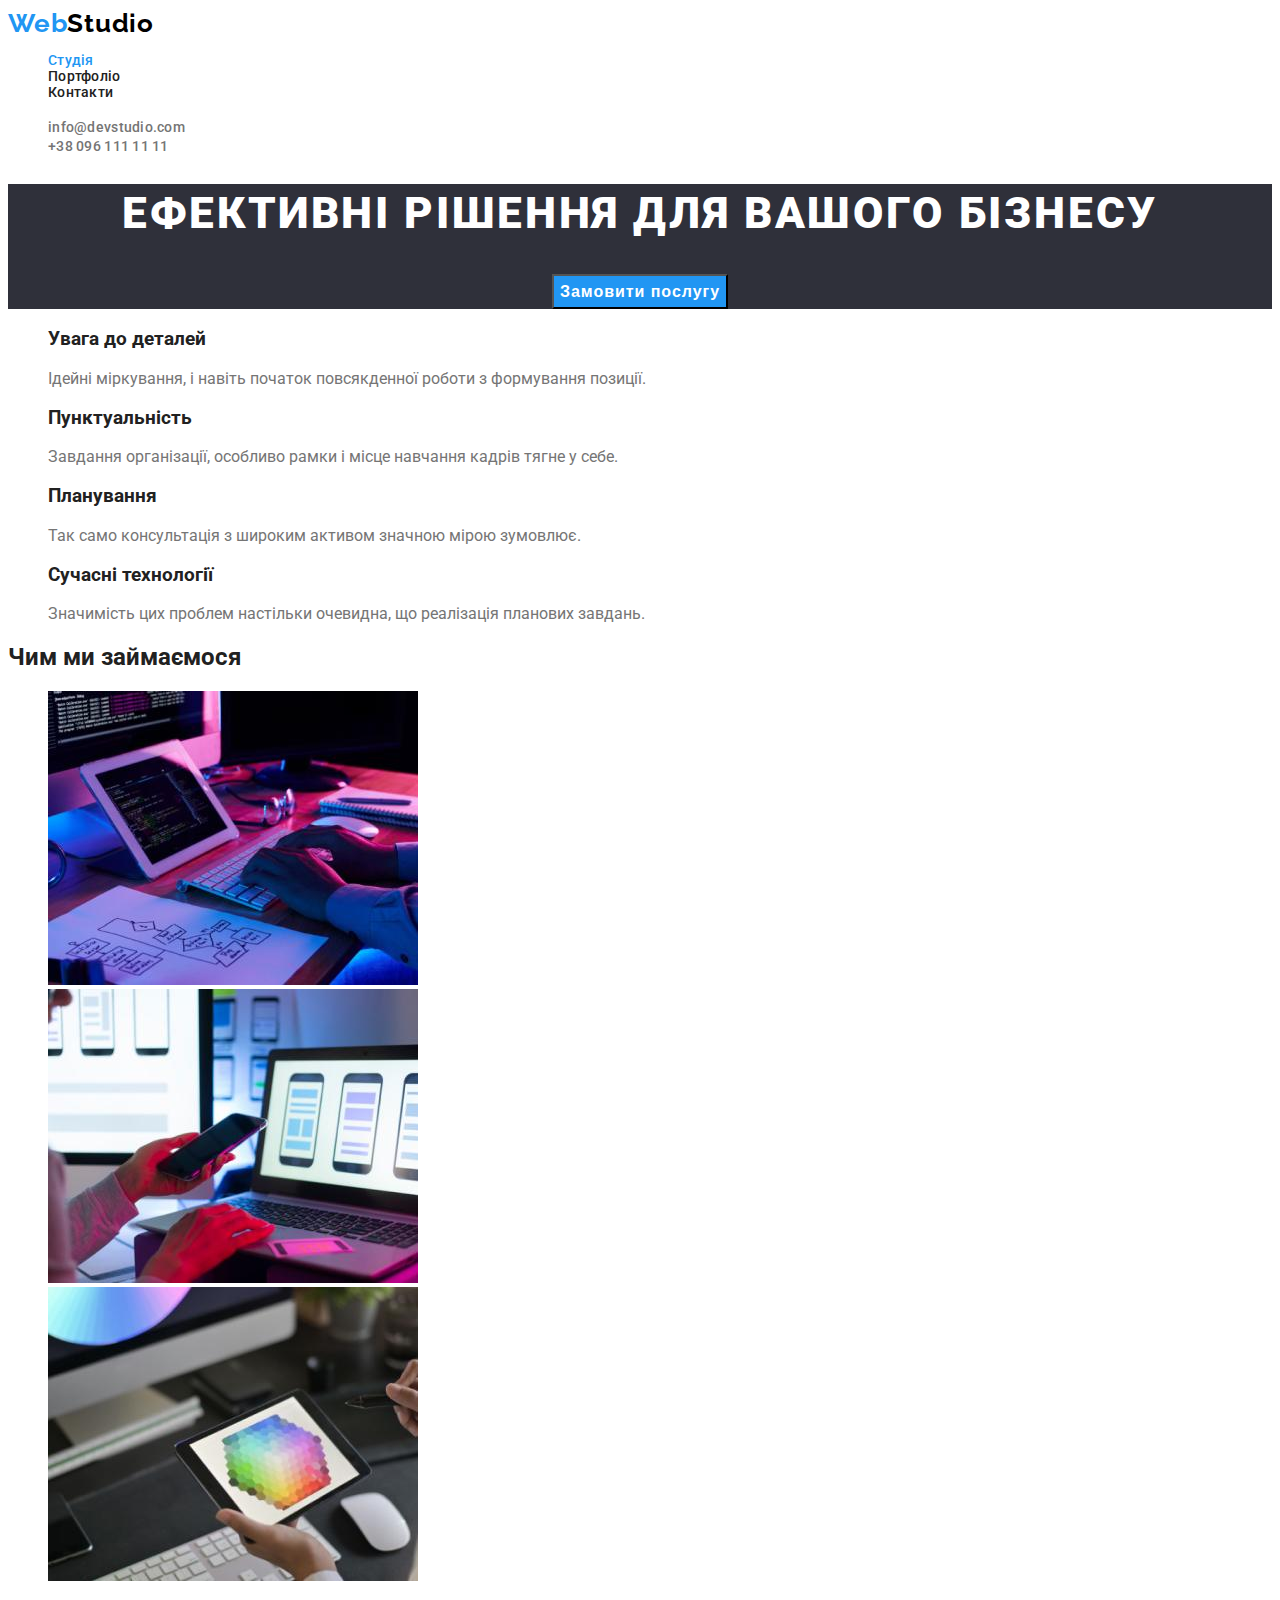
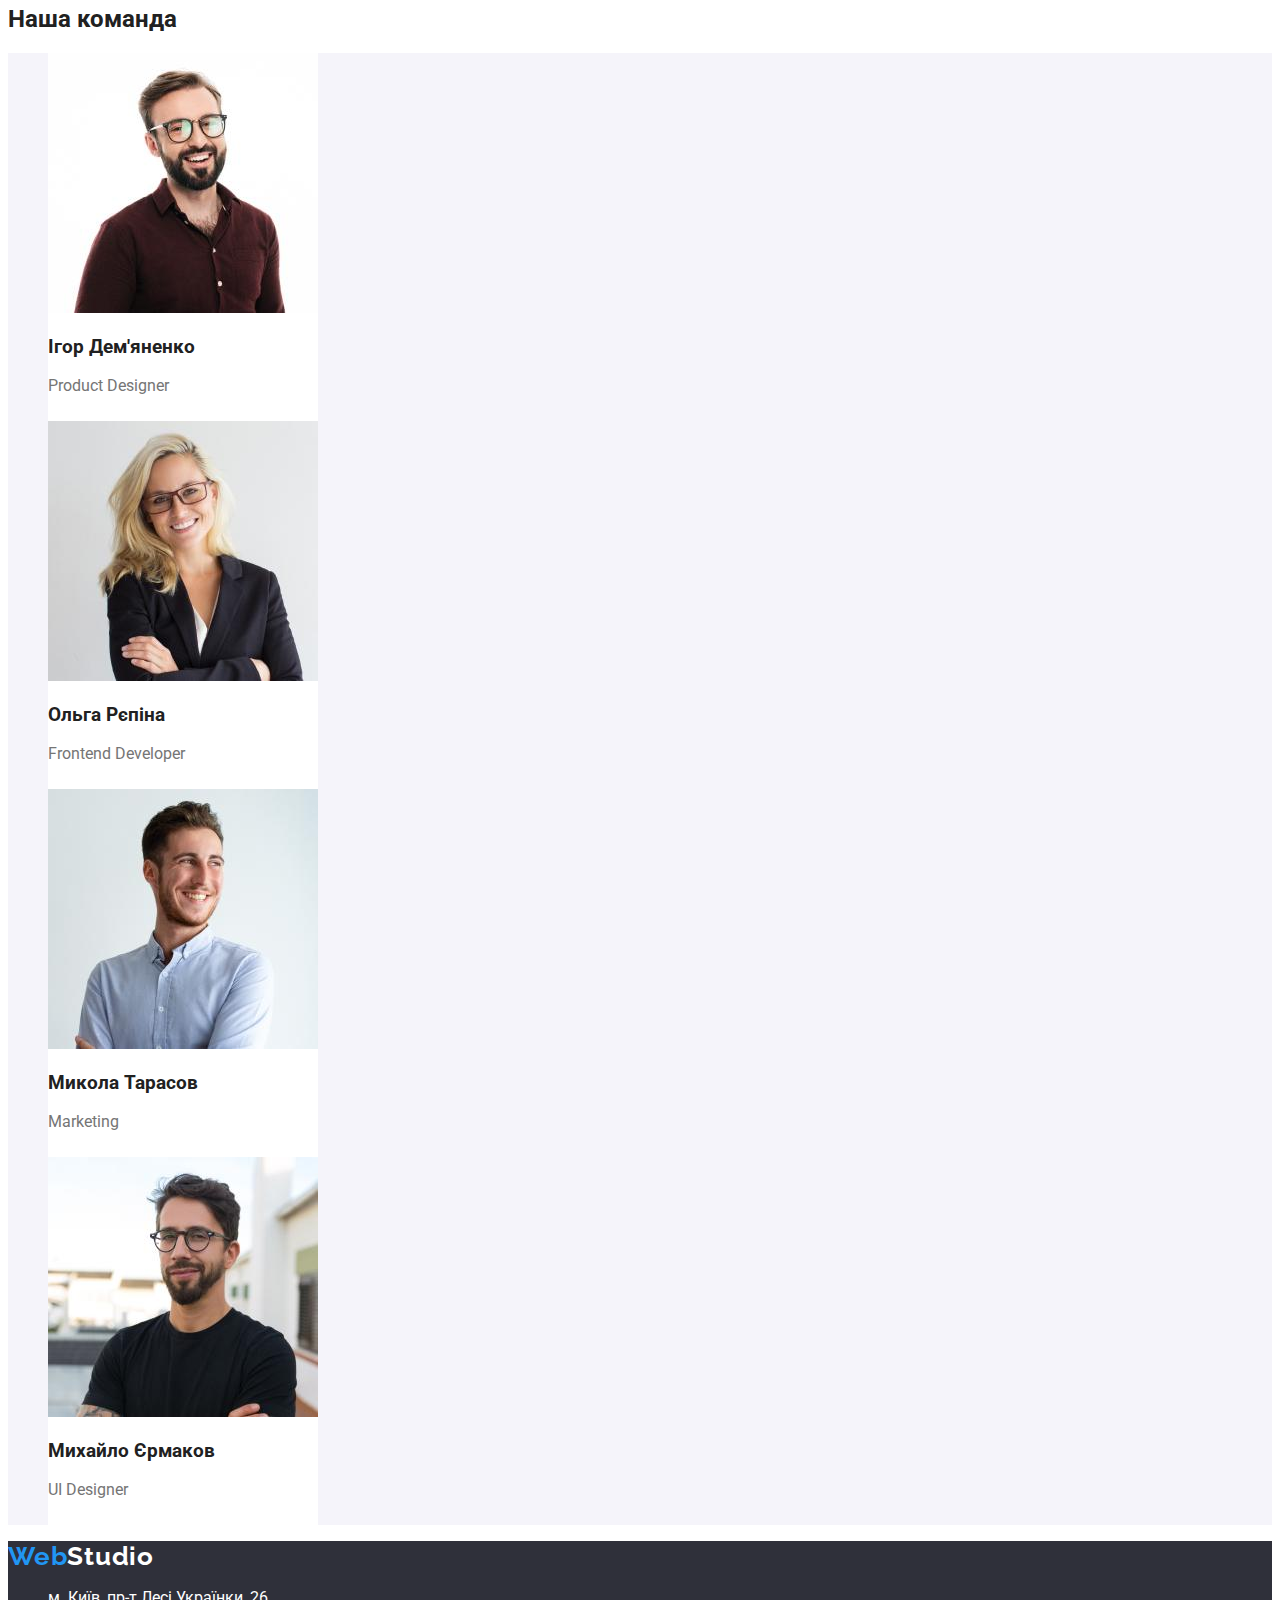
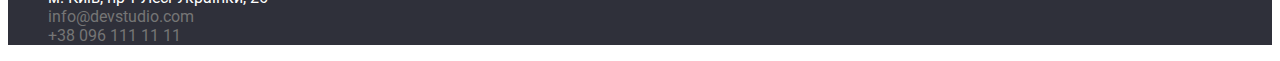
<file: index.html>
<!DOCTYPE html>
<html lang="uk">
  <head>
    <meta charset="UTF-8" />
    <meta http-equiv="X-UA-Compatible" content="IE=edge" />
    <meta name="viewport" content="width=device-width, initial-scale=1.0" />
    <title>WebStudio</title>
    <link rel="preconnect" href="https://fonts.googleapis.com" />
    <link rel="preconnect" href="https://fonts.gstatic.com" crossorigin />
    <link
      href="https://fonts.googleapis.com/css2?family=Raleway:wght@700&family=Roboto:wght@400;500;700;900&display=swap"
      rel="stylesheet"
    />
    <link rel="stylesheet" href="./css/styles.css" />
  </head>
  <body>
    <header>
      <a class="logo-1" href="./index.html" lang="en">Web<span class="logo-2">Studio</span></a>
      <nav>
        <ul class="ul-nav">
          <li><a class="link backlight" href="./index.html">Студія</a></li>
          <li><a class="link" href="./portfolio.html">Портфоліо</a></li>
          <li><a class="link" href="#">Контакти</a></li>
        </ul>
      </nav>
      <ul class="adress-header">
        <li><a class="link" href="mailto:info@devstudio.com" lang="en">info@devstudio.com</a></li>
        <li><a class="link" href="tel:+380961111111">+38 096 111 11 11</a></li>
      </ul>
    </header>
    <main>
      <section class="hero">
        <h1 class="hero-title">Ефективні рішення для вашого бізнесу</h1>
        <div class="hero-button"><button class="hero-button1" type="button">Замовити послугу</button></div>
      </section>
      <section class="section">
        <h2 class="title-section h2-hidden">Наші переваги</h2>
        <ul>
          <li>
            <h3>Увага до деталей</h3>
            <p>Ідейні міркування, і навіть початок повсякденної роботи з формування позиції.</p>
          </li>
          <li>
            <h3>Пунктуальність</h3>
            <p>Завдання організації, особливо рамки і місце навчання кадрів тягне у себе.</p>
          </li>
          <li>
            <h3>Планування</h3>
            <p>Так само консультація з широким активом значною мірою зумовлює.</p>
          </li>
          <li>
            <h3>Сучасні технології</h3>
            <p>Значимість цих проблем настільки очевидна, що реалізація планових завдань.</p>
          </li>
        </ul>
      </section>
      <section class="section">
        <h2 class="title-section">Чим ми займаємося</h2>
        <ul>
          <li>
            <img src="./images/1section3.jpg" alt="Створення сайтів" width="370" />
          </li>
          <li>
            <img
              src="./images/2section3.jpg"
              alt="Створення макетів сайтів для телефонів"
              width="370"
            />
          </li>
          <li>
            <img src="./images/3section3.jpg" alt="Розробка дизайну" width="370" />
          </li>
        </ul>
      </section>
      <section class="section">
        <h2 class="title-section">Наша команда</h2>
        <ul class="our-team">
          <li class="our-team-people">
            <img
              src="./images/1section5.jpg"
              alt="Ігор Дем'яненко, продуктовий дизайнер"
              width="270"
            />
            <h3>Ігор Дем'яненко</h3>
            <p lang="en">Product Designer</p>
          </li>
          <li class="our-team-people">
            <img src="./images/2section5.jpg" alt="Ольга Рєпіна, фронтенд розробник" width="270" />
            <h3>Ольга Рєпіна</h3>
            <p lang="en">Frontend Developer</p>
          </li>
          <li class="our-team-people">
            <img src="./images/3section5.jpg" alt="Микола Тарасов, маркетолог" width="270" />
            <h3>Микола Тарасов</h3>
            <p lang="en">Marketing</p>
          </li>
          <li class="our-team-people">
            <img
              src="./images/4section5.jpg"
              alt="Михайло Єрмаков, дизайнер інтерфейсу користувача"
              width="270"
            />
            <h3>Михайло Єрмаков</h3>
            <p lang="en">UI Designer</p>
          </li>
        </ul>
      </section>
    </main>
    <footer>
      <a class="logo-1" href="./index.html" lang="en">Web<span class="logo-3">Studio</span></a>
      <address class="adress">
        <ul class="ul-adress">
          <li>
            <a class="link white" 
              href="https://goo.gl/maps/ngxzgbHmEu5AYn8RA"
              target="_blank"
              rel="noopener noreferrer nofollow"
              >м. Київ, пр-т Лесі Українки, 26
            </a>
          </li>
          <li><a class="link grey" href="mailto:info@devstudio.com" lang="en">info@devstudio.com</a></li>
          <li><a class="link grey" href="tel:+380961111111">+38 096 111 11 11</a></li>
        </ul>
      </address>
    </footer>
  </body>
</html>
</file>
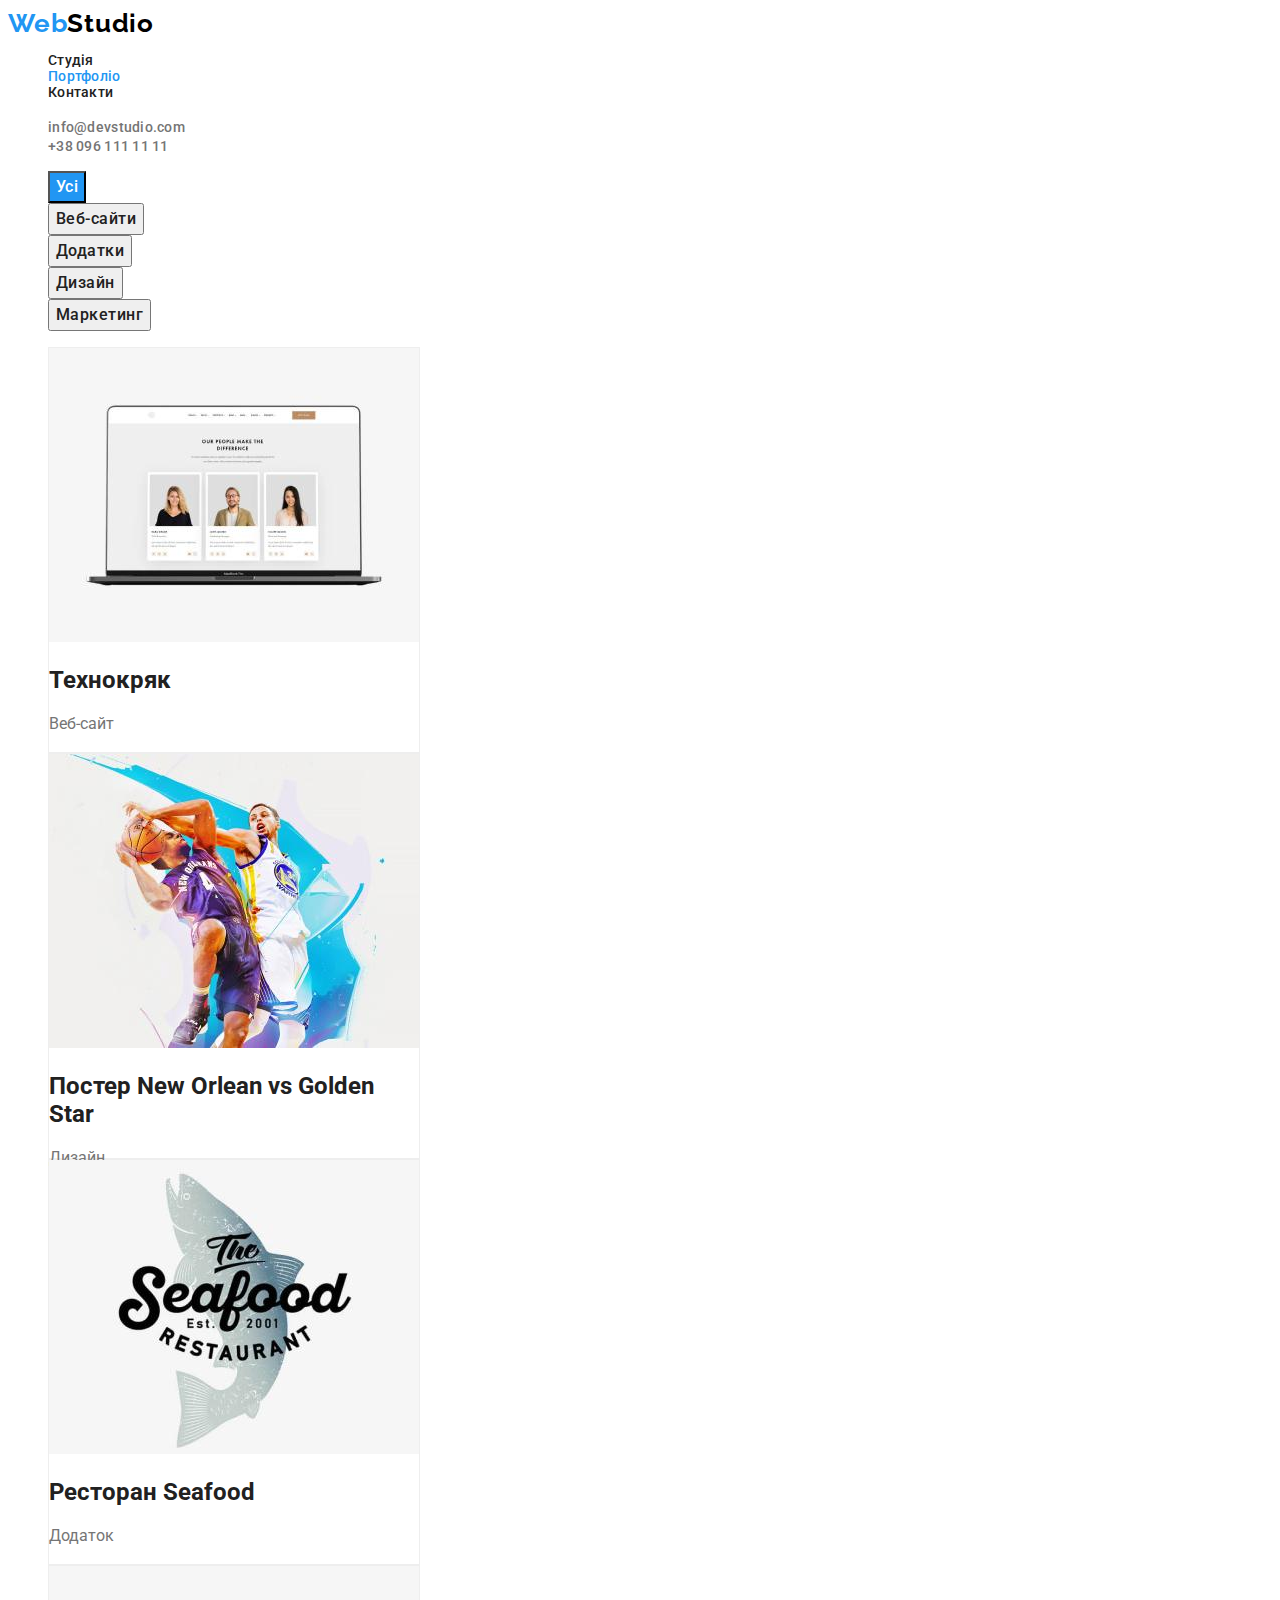
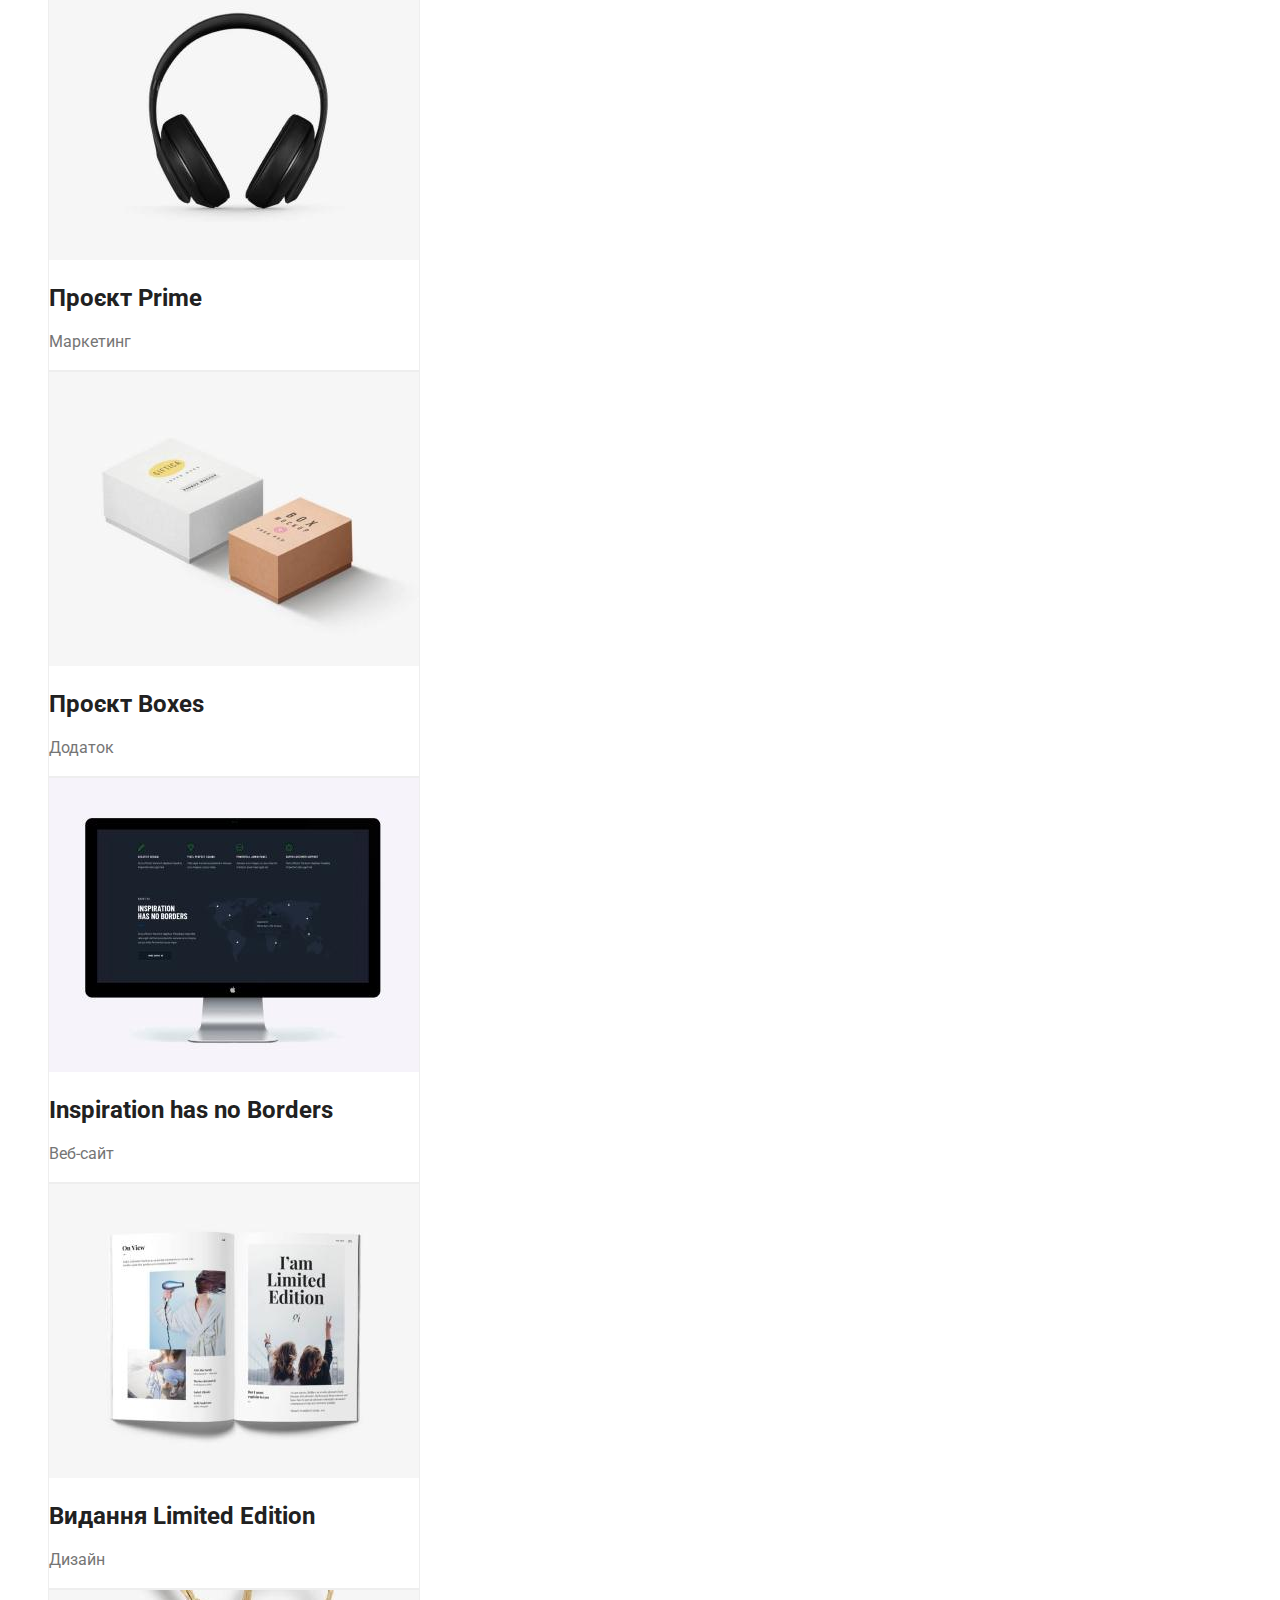
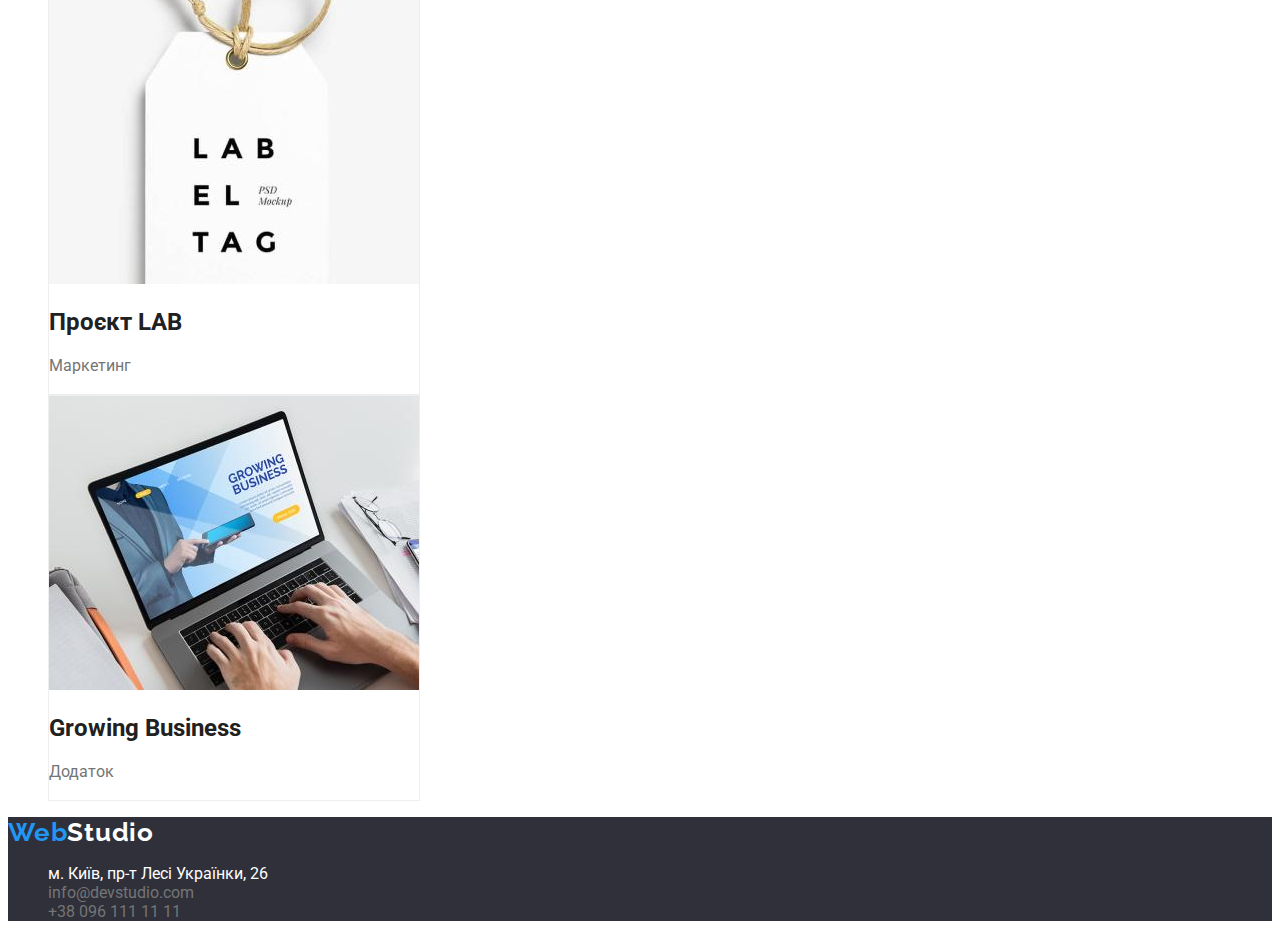
<file: portfolio.html>
<!DOCTYPE html>
<html lang="uk">
  <head>
    <meta charset="UTF-8" />
    <meta http-equiv="X-UA-Compatible" content="IE=edge" />
    <meta name="viewport" content="width=device-width, initial-scale=1.0" />
    <title>Portfolio</title>
    <link rel="preconnect" href="https://fonts.googleapis.com" />
    <link rel="preconnect" href="https://fonts.gstatic.com" crossorigin />
    <link
      href="https://fonts.googleapis.com/css2?family=Raleway:wght@700&family=Roboto:wght@400;500;700;900&display=swap"
      rel="stylesheet"
    />

    <link rel="stylesheet" href="./css/styles.css" />
  </head>

  <body>
    <header>
      <a class="logo-1" href="./index.html" lang="en">Web<span class="logo-2">Studio</span></a>
      <nav>
        <ul class="ul-nav">
          <li><a class="link" href="./index.html">Студія</a></li>
          <li><a class="link backlight" href="./portfolio.html">Портфоліо</a></li>
          <li><a class="link" href="#">Контакти</a></li>
        </ul>
      </nav>
      <ul class="adress-header">
        <li><a class="link" href="mailto:info@devstudio.com" lang="en">info@devstudio.com</a></li>
        <li><a class="link" href="tel:+380961111111">+38 096 111 11 11</a></li>
      </ul>
    </header>
    <main>
      <section>
        <h1 class="h1-hidden">Сортування</h1>
        <ul class="ul-button">
          <li class="li-button"><button class="button blue" type="button">Усі</button></li>
          <li class="li-button"><button class="button" type="button">Веб-сайти</button></li>
          <li class="li-button"><button class="button" type="button">Додатки</button></li>
          <li class="li-button"><button class="button" type="button">Дизайн</button></li>
          <li class="li-button"><button class="button" type="button">Маркетинг</button></li>
        </ul>
        <ul>
          <li class="sorting">
            <a href="#">
              <img src="./images/1portfolio.jpg" alt="Ноутбук" width="370" />
              <h2>Технокряк</h2>
              <p>Веб-сайт</p>
            </a>
          </li>
          <li class="sorting">
            <a href="#">
              <img src="./images/2portfolio.jpg" alt="Баскетбол" width="370" />
              <h2>Постер New Orlean vs Golden Star</h2>
              <p>Дизайн</p>
            </a>
          </li>
          <li class="sorting">
            <a href="#">
              <img src="./images/3portfolio.jpg" alt="Постер з рибою" width="370" />
              <h2>Ресторан Seafood</h2>
              <p>Додаток</p>
            </a>
          </li>
          <li class="sorting">
            <a href="#">
              <img src="./images/4portfolio.jpg" alt="Наушники" width="370" />
              <h2>Проєкт Prime</h2>
              <p>Маркетинг</p>
            </a>
          </li>
          <li class="sorting">
            <a href="#">
              <img src="./images/5portfolio.jpg" alt="Дві упаковки" width="370" />
              <h2>Проєкт Boxes</h2>
              <p>Додаток</p>
            </a>
          </li>
          <li class="sorting">
            <a href="">
              <img src="./images/6portfolio.jpg" alt="Монітор" width="370" />
              <h2 lang="en">Inspiration has no Borders</h2>
              <p>Веб-сайт</p>
            </a>
          </li>
          <li class="sorting">
            <a href="">
              <img src="./images/7portfolio.jpg" alt="ВІдкрита книга" width="370" />
              <h2>Видання Limited Edition</h2>
              <p>Дизайн</p>
            </a>
          </li>
          <li class="sorting">
            <a href="">
              <img src="./images/8portfolio.jpg" alt="Брелок" width="370" />
              <h2>Проєкт LAB</h2>
              <p>Маркетинг</p>
            </a>
          </li>
          <li class="sorting">
            <a href="">
              <img src="./images/9portfolio.jpg" alt="Робота за ноутбуком" width="370" />
              <h2 lang="en">Growing Business</h2>
              <p>Додаток</p>
            </a>
          </li>
        </ul>
      </section>
    </main>

    <footer>
      <a class="logo-1" href="./index.html" lang="en">Web<span class="logo-3">Studio</span></a>
      <address class="adress">
        <ul class="ul-adress">
          <li>
            <a class="link white"
              href="https://goo.gl/maps/ngxzgbHmEu5AYn8RA"
              target="_blank"
              rel="noopener noreferrer nofollow"
              >м. Київ, пр-т Лесі Українки, 26
            </a>
          </li>
          <li><a class="link grey" href="mailto:info@devstudio.com" lang="en">info@devstudio.com</a></li>
          <li><a class="link grey" href="tel:+380961111111">+38 096 111 11 11</a></li>
        </ul>
      </address>
    </footer>
  </body>
</html>
</file>
<file: css/styles.css>
:root {
  --primary-text-color: #757575;
  --title-text-color: #212121;
  --accent-color: #FFFFFF;
  --hover: #2196F3;
}

body {
  background-color: var(--accent-color) ;
  color: var(--primary-text-color);
  font-family: Roboto, sans-serif;
  
}

.ul-nav .backlight {
  color: var(--hover);
}
/* header */
.logo-1 {
  color: var(--hover);
  text-decoration: none;
  font-family: Raleway, sans-serif;
  font-weight: 700;
  font-size: 26px;
  line-height: 1.19;
  letter-spacing: 0.03em;
}
.logo-2 {
  color:#000000;
  
}
.logo-3 {
  color: var(--accent-color);

}

.logo-1 :hover {
  color: var(--hover);
  text-decoration: none;
}

li {
  list-style: none;
  
}
.link {
  color: var(--title-text-color);
  text-decoration: none;
}

.ul-nav  {
  color: var(--title-text-color);
  font-weight: 500;
  font-size: 14px;
  line-height: 1.14;
  letter-spacing: 0.02em;
}

.ul-nav :hover, 
.ul-nav :focus{
  color: var(--hover);
}
.adress-header .link {
  color: var(--primary-text-color);
  font-weight: 500;
  font-size: 14px;
  line-height: 1.14;
  letter-spacing: 0.02em;
}

.adress-header :hover,
.adress-header :focus{
  color: var(--hover);
  text-decoration: none;
}
/* hero */
.hero {
    left: 0px;
    top: 80px;
    background-color: #2F303A;
}
.hero-title {
  font-weight: 900;
  font-size: 44px;
  line-height: 1.36;
  text-align: center;
  letter-spacing: 0.06em;
  text-transform: uppercase;
  color: var(--accent-color);
}
.hero .hero-button  {
  text-align: center;
}
.hero .hero-button1 {
 font-weight: 700;
 font-size: 16px;
 line-height: 1.87;
 letter-spacing: 0.06em;
 color: var(--accent-color);
 background-color: var(--hover);
cursor: pointer;
}

.hero .hero-button :hover,
.hero .hero-button :focus {
  color: var(--accent-color);
  background-color: #188CE8;

}
/* main */
.h1-hidden,
.h2-hidden {
  display: none;
}

.title-section {
  color: var(--title-text-color);
}
h2, h3 {
  color: var(--title-text-color);
}
/* Кнопки */

.button {
  font-family: Roboto, sans-serif;
  font-style: normal;
  font-weight: 500;
  font-size: 16px;
  line-height: 1.63;
  text-align: center;
  letter-spacing: 0.03em;
  color: #212121;
  cursor: pointer;

  
}
.li-button  :hover {
  background-color: var(--hover);
  color: var(--accent-color);
}
.ul-button .blue {
  color: var(--accent-color);
  background-color: var(--hover);
}
.sorting {
  background: var(--accent-color);
  width: 370px;
  height: 404px;
  top: 696px;
  border: 1px solid #EEEEEE;
  
}
.sorting :hover,
.sorting :focus {
text-decoration: none;
}
.sorting a {
  text-decoration: none;
}

.our-team {
  background-color: #F5F4FA;
}
.our-team-people {
  background-color: var(--accent-color);  
  width: 270px;
  height: 368px;
  top: 1632px;
}
p {
  color: var(--primary-text-color);
}
/* footer */

footer {
  background-color: #2F303A;
}

.adress .ul-adress :hover,
.adress .ul-adress :focus {
  color: var(--hover);
}

.adress .grey {
  color: var(--primary-text-color);
  font-style: normal;
}
.adress .white {
  color: var(--accent-color);
  font-style: normal;
}
</file>
